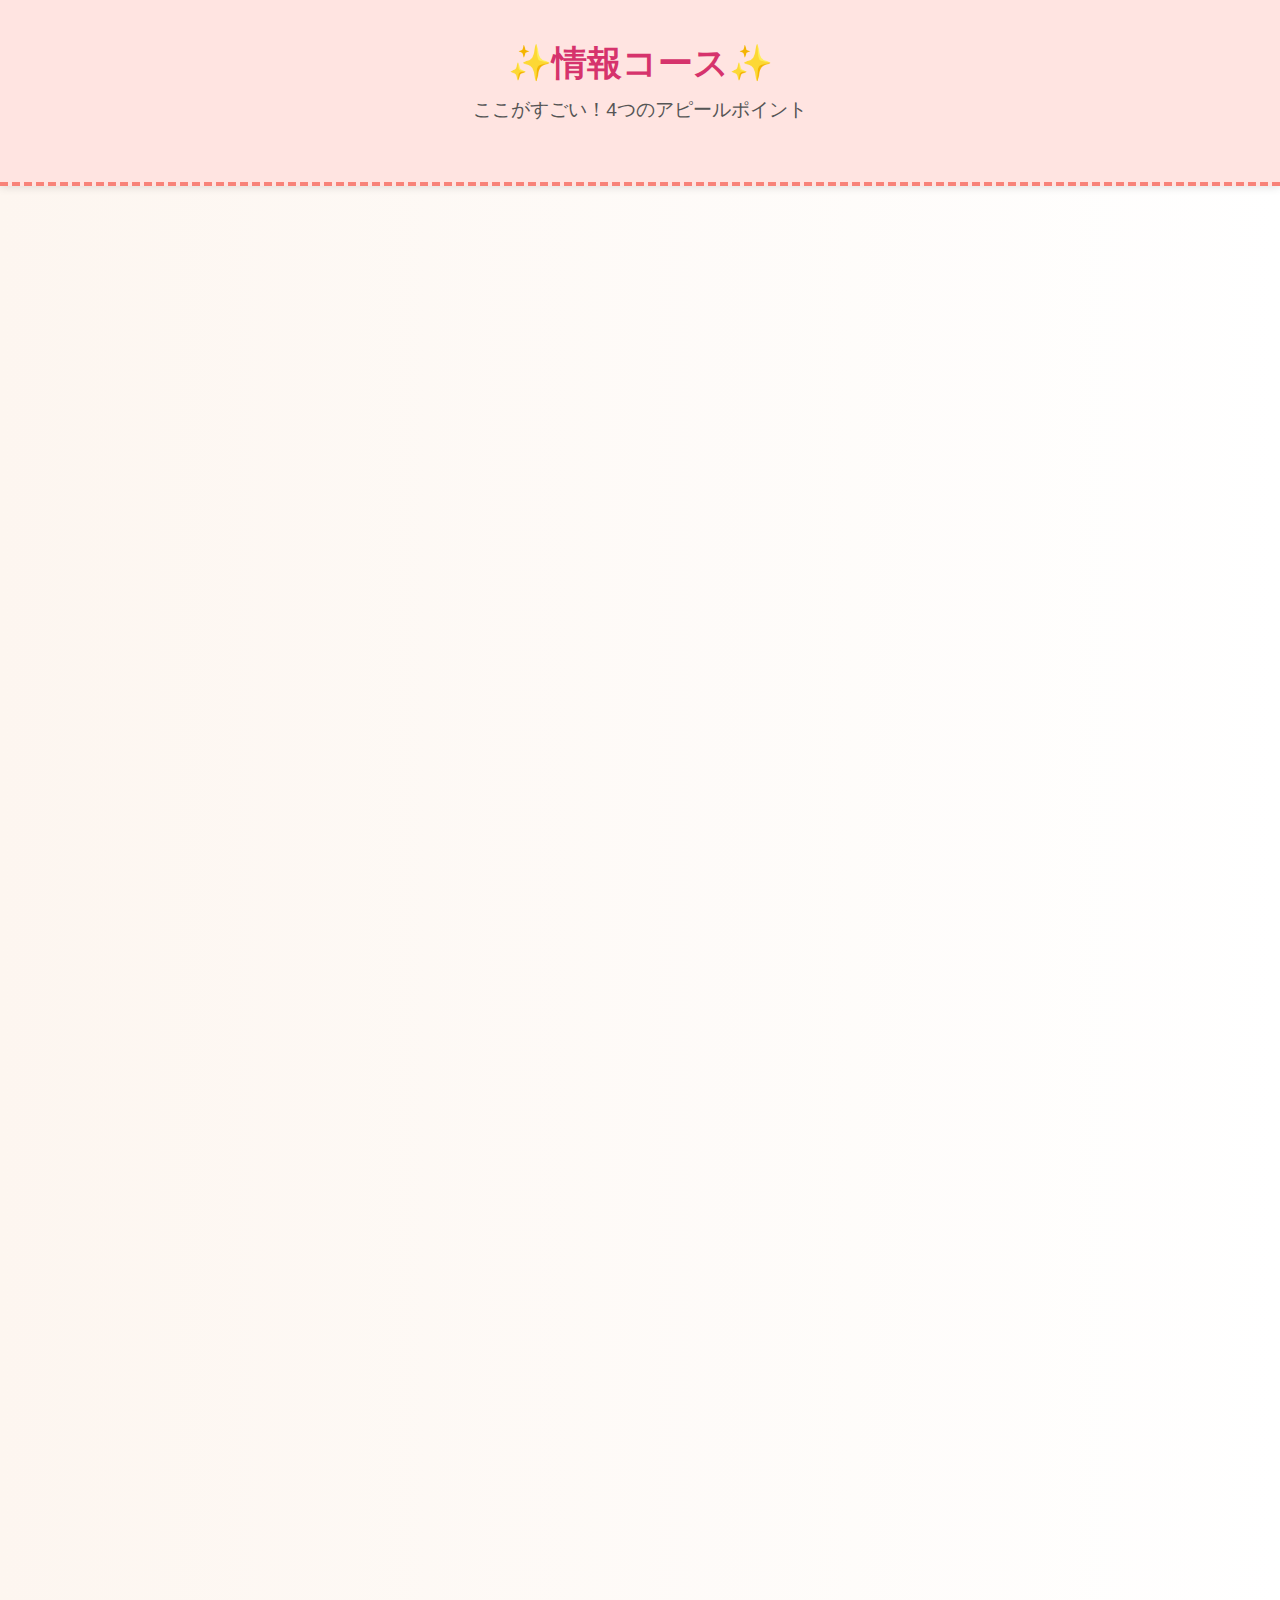
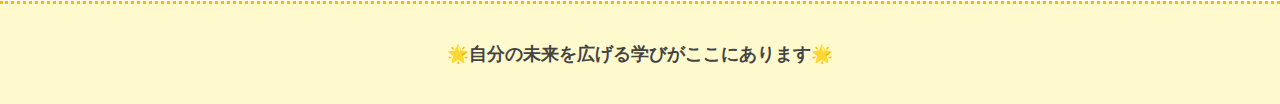
<file: index.html>
<!DOCTYPE html>
<html lang="ja">
<head>
<meta charset="UTF-8">
<title>情報コースのアピールポイント</title>
 <link rel="stylesheet" href="style.css">
</head>
<body>
    <header>
<h1>✨情報コース✨</h1>
<p>ここがすごい！4つのアピールポイント</p>
</header>
<main>
    <section class="card">
    <h2>2つの専門的プログラム</h2>
    <p>3年次から自分の関心や将来の進路に応じて2つの専門プログラムから選択して学びを深める仕組みがあります。情報システム・セキュリティプログラムでは情報システムを支えるための基盤となる技術を開発できる技術者を目指すことができます。人工知能・プログラミング言語・サイバーセキュリティ・インターネットに関連した研究に取り組みます。一方、情報社会プログラムでは情報技術を用いて新しい社会をデザインできる技術者を目指すことができます。ビジネスアーキテクチャデザイン・情報デザイン・データサイエンスに関連した研究に取り組みます。どちらのプログラムを選んでも、基礎的な情報技術や倫理、データ活用スキルなどの社会に求められる力は全員が身につけることができます。</p>
</section>
 <section class="card">
    <h2>情報技術者を育成する明確な教育理念</h2>
    <p>香川大学 創造工学部 情報コースでは、AI、データ基盤、セキュリティ、システム設計など、社会変革を支える幅広い領域を網羅し、実践力・倫理・国際性を重視して指導されています。また、AI、データ基盤、セキュリティ、システム設計など、社会変革を支える幅広い領域を網羅し、実践力・倫理・国際性を重視して指導されています。AI、データ基盤、セキュリティ、システム設計など、社会変革を支える幅広い領域を網羅し、実践力・倫理・国際性を重視して指導されています。また、コンピュータの基礎からクラウド・ビッグデータ、セキュリティまで、理論と実践を体系的に学べるカリキュラムが用意されています。</p>
   </section>
 <section class="card">
    <h2>DXやlot分野での高い学生実績</h2>
    <p>香川大学 創造工学部 情報コースでは、実社会での課題解決に直結する実践的な学びを重視しており、特にDX（デジタルトランスフォーメーション）やIoT、セキュリティ分野において、学生たちの活躍が際立っています。中心となるのは、学内のDX推進組織「DXラボ」です。ここでは学生が主導となり、地域企業や自治体と連携しながら、実際の現場で使えるシステムやサービスを開発しています。例えば、IoT技術を用いた地域課題の解決や、セキュリティの観点を取り入れたスマートシステムの提案など、現場ニーズに即したプロジェクトに積極的に取り組んでいます。こうした活動により、全国の成果発表会で最優秀賞や特別賞を受賞するなど、数多くの表彰歴があります。また、学生自らが「DX教科書」の執筆に参加したり、セミナー講師として登壇したりするなど、学びを社会に還元する機会も豊富です。これらの取り組みは、理論だけでなく実務に強い人材を育てる教育方針を反映しており、即戦力となる技術者を目指す学生にとって、大きな成長の場となっています。</p>
    </section>
 <section class="card">
    <h2>分野横断型の教育体制</h2>
    <p>香川大学 創造工学部 情報コースでは、1年次に全7コース共通のカリキュラムを通じて、異なる専門分野の学生とともに学びます。これは「分野横断型の教育体制」と呼ばれ、情報技術だけに偏らず、機械、電気、建築、デザインなど他分野の視点を取り入れることで、広い視野と柔軟な発想力を育てることを目的としています。グループワークやプロジェクト型授業を通じて、多様な価値観や考え方に触れることで、実社会で求められる「協働力」「課題発見力」「伝える力」などが自然と養われます。こうした経験は、将来エンジニアとしてチームで開発を行う場面や、異分野と連携する仕事の中で大きな強みとなります。技術だけでなく、人と協力しながら課題を解決する力も育てる点が、このコースの大きな魅力です。</p>
   </section>
</main>
<footer>
    <p>🌟自分の未来を広げる学びがここにあります🌟</p>
</footer>
</body>
</html>
</file>
<file: style.css>
/* ========== 基本設定（変更なし） ========== */
body {
  font-family: "Hiragino Kaku Gothic ProN", "メイリオ", sans-serif;
  background: linear-gradient(to right, #fdf6f0, #fff);
  color: #333;
  margin: 0;
  padding: 0;
}

/* ========== ヘッダー ========== */
header {
  background-color: #ffe4e1;
  padding: 40px 20px;
  text-align: center;
  border-bottom: 4px dashed #f88379;
  box-shadow: 0 2px 8px rgba(0,0,0,0.1);
  animation: fadeIn 1.5s ease-out;
}

header h1 {
  font-size: 2.2em;
  color: #d6336c;
  margin: 0;
  animation: bounce 2s infinite;
}

header p {
  margin-top: 10px;
  font-size: 1.2em;
  color: #555;
}

/* ========== カード ========== */
.card {
  background-color: #fff;
  margin: 30px auto;
  max-width: 700px;
  padding: 25px;
  border-radius: 15px;
  border-left: 10px solid #ffa500;
  box-shadow: 3px 3px 15px rgba(0, 0, 0, 0.1);
  animation: fadeInUp 1s ease forwards;
  opacity: 0;
  transform: translateY(30px);
  transition: transform 0.3s ease, box-shadow 0.3s ease;
}

.card:hover {
  transform: scale(1.05) rotate(-1deg);
  box-shadow: 4px 4px 20px rgba(0, 0, 0, 0.15);
}

/* ========== フッター ========== */
footer {
  background-color: #fffacd;
  text-align: center;
  padding: 20px;
  font-size: 1.1em;
  font-weight: bold;
  border-top: 3px dotted #f0c000;
  color: #444;
  animation: fadeIn 2s ease-in;
}

/* ========== アニメーション定義 ========== */
@keyframes fadeIn {
  from { opacity: 0; }
  to { opacity: 1; }
}

@keyframes fadeInUp {
  0% {
    opacity: 0;
    transform: translateY(30px);
  }
  100% {
    opacity: 1;
    transform: translateY(0);
  }
}

@keyframes bounce {
  0%, 100% {
    transform: translateY(0);
  }
  50% {
    transform: translateY(-6px);
  }
}
</file>
